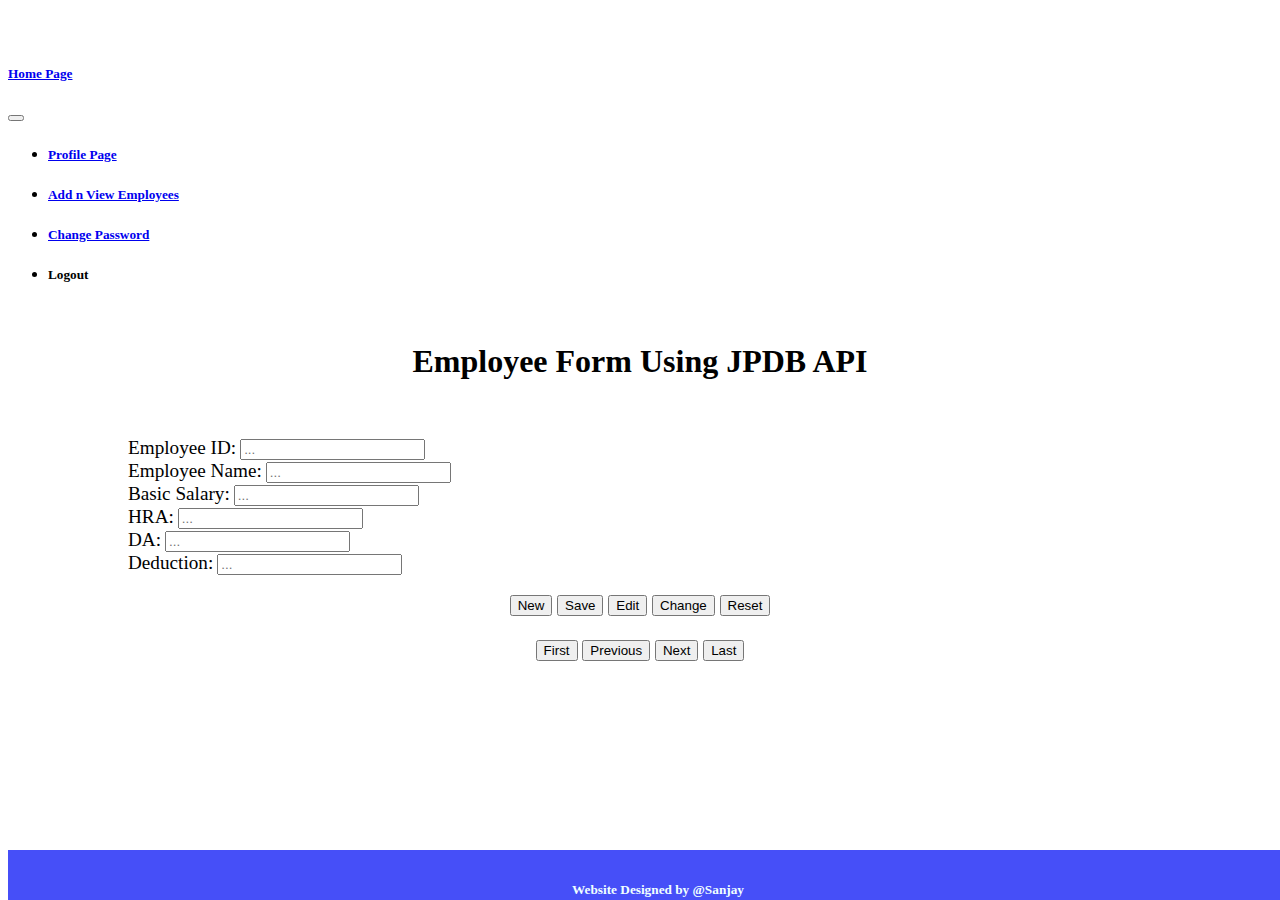
<file: Login2Xplore/index.html>
<!DOCTYPE html>
<html lang="en">
<head>
    <meta charset="UTF-8">
    <meta http-equiv="X-UA-Compatible" content="IE=edge">
    <meta name="viewport" content="width=device-width, initial-scale=1.0">
    <title>Document</title>
    <script src="https://ajax.googleapis.com/ajax/libs/jquery/3.6.0/jquery.min.js"></script>
    <link href="https://cdn.jsdelivr.net/npm/bootstrap@5.1.3/dist/css/bootstrap.min.css" rel="stylesheet" integrity="sha384-1BmE4kWBq78iYhFldvKuhfTAU6auU8tT94WrHftjDbrCEXSU1oBoqyl2QvZ6jIW3" crossorigin="anonymous">
    <script src="https://cdn.jsdelivr.net/npm/bootstrap@5.1.3/dist/js/bootstrap.bundle.min.js" integrity="sha384-ka7Sk0Gln4gmtz2MlQnikT1wXgYsOg+OMhuP+IlRH9sENBO0LRn5q+8nbTov4+1p" crossorigin="anonymous"></script>
    <link rel="stylesheet" href="resources/css/common.css"> 
    <script src="http://login2explore.com/jpdb/resources/js/0.0.4/jpdb-commons.js"></script>
    <script src="resources/js/index.js"></script>
    <script src="resources/js/common.js"></script>
    <script>
        var Status="in";
        var Name="index";
        checkSession();
    </script>
    <style>
        .bodypart{
            margin-left:120px;
            margin-right:120px;
            margin-top: 60px;
        }
    </style>
</head>
<body>
    <div id="header">

    </div>
    <div class="bodypart">
    <center><h1>Employee Form Using JPDB API</h1></center><br><br>

    <div class="mb-3">
        <big><label for="exampleFormControlInput1" class="form-label">Employee ID:</label></big>
        <input type="text" class="form-control" onchange="checkID()" id="empid" placeholder="...">
    </div>
    
    <div class="mb-3">
        <big><label for="exampleFormControlInput1" class="form-label">Employee Name:</label></big>
        <input type="email" class="form-control" id="empname" placeholder="...">
    </div>

    <div class="mb-3">
        <big><label for="exampleFormControlInput1" id="sal" class="form-label">Basic Salary:</label></big>
        <input type="email" class="form-control" id="empsal" placeholder="...">
    </div>

    <div class="mb-3">
        <big><label for="exampleFormControlInput1" id="hra" class="form-label">HRA:</label></big>
        <input type="email" class="form-control" id="emphra" placeholder="...">
    </div>

    <div class="mb-3">
        <big><label for="exampleFormControlInput1" id="da" class="form-label">DA:</label></big>
        <input type="email" class="form-control" id="empda" placeholder="...">
    </div>

    <div class="mb-3">
        <big><label for="exampleFormControlInput1" id="ded" class="form-label">Deduction:</label></big>
        <input type="email" class="form-control" id="empded" placeholder="...">
    </div>
    <br>
    <big><center>
    <button type="button" id="new" onclick="resetForm()" class="btn btn-primary">New</button>
    <button type="button" id="save" onclick="saveForm()" class="btn btn-primary">Save</button>
    <button type="button" id="edit" onclick="enableFields()" class="btn btn-primary">Edit</button>
    <button type="button" id="change" onclick="updateRecord()" class="btn btn-primary">Change</button>
    <button type="button" id="reset" onclick="resetForm()" class="btn btn-primary">Reset</button><br><br>
    <button type="button" id="first" onclick="goToFirst()" class="btn btn-primary">First</button>
    <button type="button" id="previous" onclick="goToPrevious()" class="btn btn-primary">Previous</button>
    <button type="button" id="next" onclick="goToNext()" class="btn btn-primary">Next</button>
    <button type="button" id="last" onclick="goToLast()" class="btn btn-primary">Last</button></center></big>
</div><br><br><br>
    <div id="footer">

    </div>
    <script>loadFooter();loadHeader0();</script>
</body>
</html>
</file>
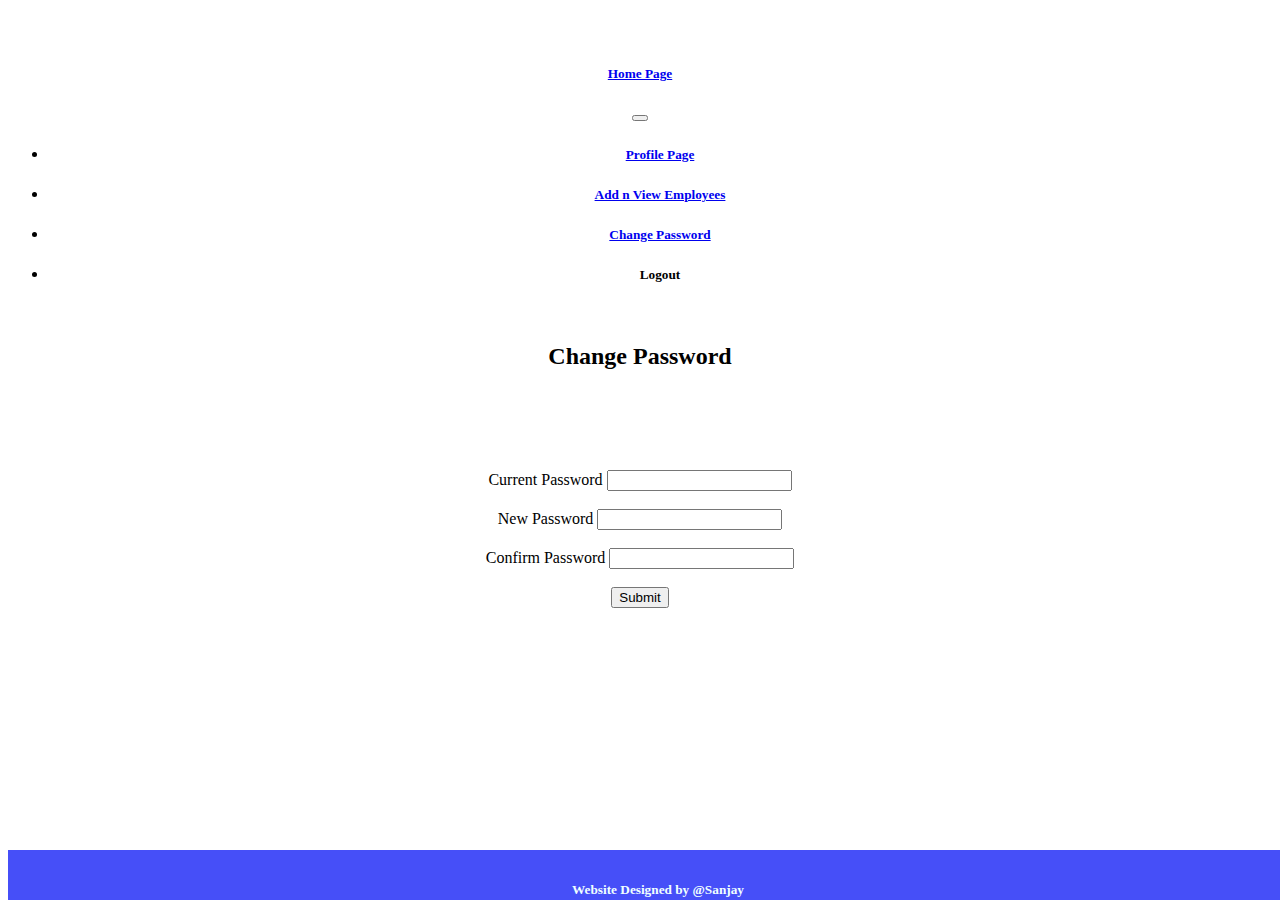
<file: Login2Xplore/changepass.html>
<!DOCTYPE html>
<html lang="en">
<head>
    <meta charset="UTF-8">
    <meta http-equiv="X-UA-Compatible" content="IE=edge">
    <meta name="viewport" content="width=device-width, initial-scale=1.0">
    <title>Document</title>
    <script src="https://ajax.googleapis.com/ajax/libs/jquery/3.6.0/jquery.min.js"></script>
    <link href="https://cdn.jsdelivr.net/npm/bootstrap@5.2.0-beta1/dist/css/bootstrap.min.css" rel="stylesheet" integrity="sha384-0evHe/X+R7YkIZDRvuzKMRqM+OrBnVFBL6DOitfPri4tjfHxaWutUpFmBp4vmVor" crossorigin="anonymous">
    <script src="https://cdn.jsdelivr.net/npm/bootstrap@5.2.0-beta1/dist/js/bootstrap.bundle.min.js" integrity="sha384-pprn3073KE6tl6bjs2QrFaJGz5/SUsLqktiwsUTF55Jfv3qYSDhgCecCxMW52nD2" crossorigin="anonymous"></script>
    <script src="resources/js/common.js"></script>
    <link rel="stylesheet" href="resources/css/common.css"> 
    <script src="https://login2explore.com/jpdb/resources/js/0.0.4/jpdb-commons.js"></script> 
    <script src="resources/js/changepass.js"></script>
    <script>
      var Status="in";
      var Name="changepass";
      
    </script>
    <script>checkSession();</script>
    <style>
      .pass{
        margin:100px
      }
    </style>
</head>
<body><center>
  <div id="header">

  </div><br>
  <h2>Change Password</h2>
    <div class="pass">
      <div class="input-group input-group-lg">
        <span class="input-group-text" id="inputGroup-sizing-lg">Current Password</span>
        <input type="text" class="form-control" id="currPass" aria-label="Sizing example input" aria-describedby="inputGroup-sizing-lg" required>
      </div><br>
      <div class="input-group input-group-lg">
        <span class="input-group-text" id="inputGroup-sizing-lg">New Password</span>
        <input type="text" class="form-control" id="newPass" aria-label="Sizing example input" aria-describedby="inputGroup-sizing-lg" required>
      </div><br>
      <div class="input-group input-group-lg">
        <span class="input-group-text" id="inputGroup-sizing-lg">Confirm Password</span>
        <input type="text" class="form-control" id="confirmPass" aria-label="Sizing example input" aria-describedby="inputGroup-sizing-lg" required>
      </div>
      <br>
      <button type="button" onclick="changePass()" class="btn btn-primary">Submit</button>
    </div>
    <br>
    
    <br>
    <div id="footer">

    </div>
    <script>loadFooter();loadHeader0();</script>
  </center>
</body>
</html>
</file>
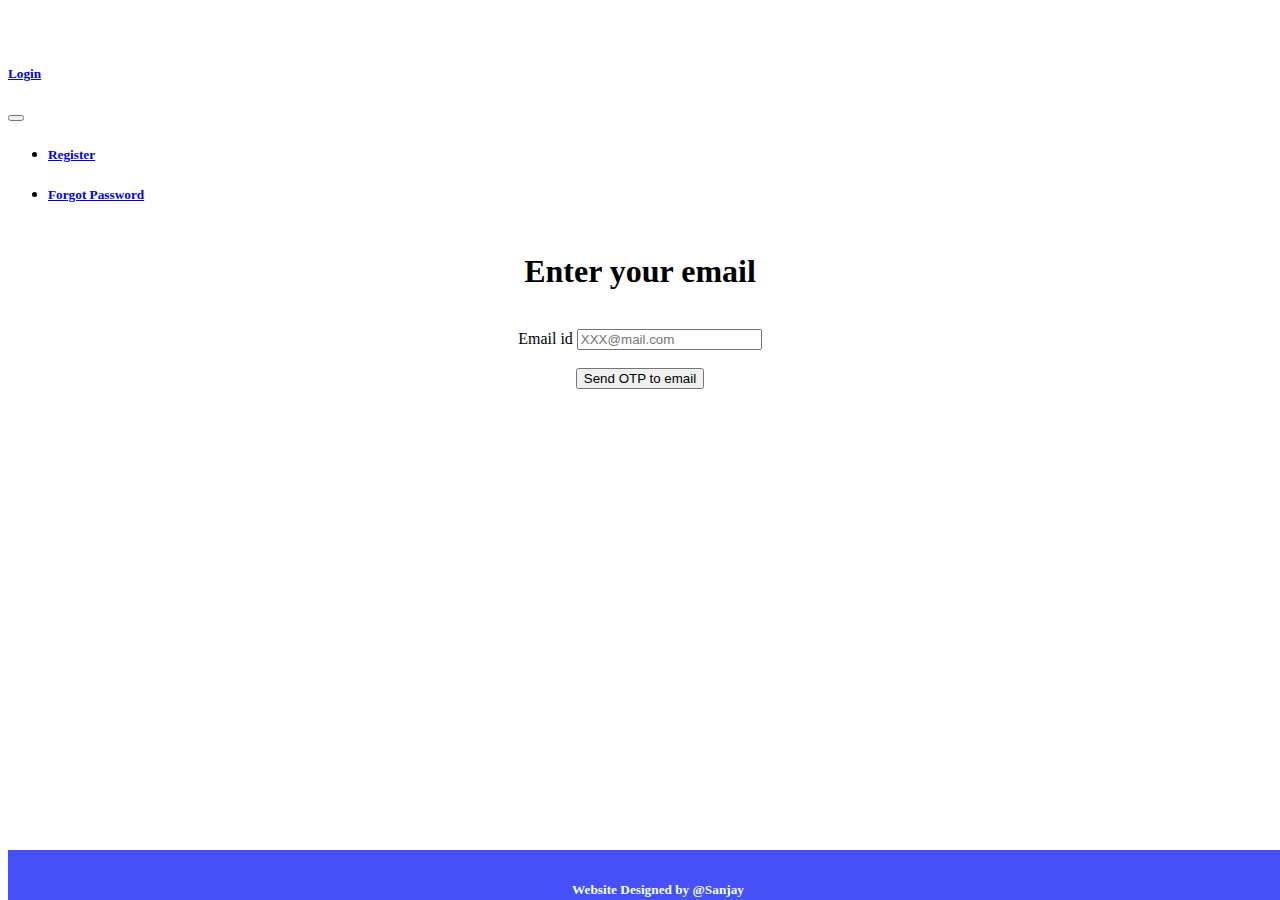
<file: Login2Xplore/forgot.html>
<!DOCTYPE html>
<html lang="en">
<head>
    <meta charset="UTF-8">
    <meta http-equiv="X-UA-Compatible" content="IE=edge">
    <meta name="viewport" content="width=device-width, initial-scale=1.0">
    <title>Document</title>
    <script src="https://ajax.googleapis.com/ajax/libs/jquery/3.6.0/jquery.min.js"></script>
    <link href="https://cdn.jsdelivr.net/npm/bootstrap@5.2.0-beta1/dist/css/bootstrap.min.css" rel="stylesheet" integrity="sha384-0evHe/X+R7YkIZDRvuzKMRqM+OrBnVFBL6DOitfPri4tjfHxaWutUpFmBp4vmVor" crossorigin="anonymous">
    <script src="https://cdn.jsdelivr.net/npm/bootstrap@5.2.0-beta1/dist/js/bootstrap.bundle.min.js" integrity="sha384-pprn3073KE6tl6bjs2QrFaJGz5/SUsLqktiwsUTF55Jfv3qYSDhgCecCxMW52nD2" crossorigin="anonymous"></script>
    <script src="resources/js/common.js"></script>
    <link rel="stylesheet" href="resources/css/common.css">
    <script src="https://login2explore.com/jpdb/resources/js/0.0.4/jpdb-commons.js"></script> 
    <script src="resources/js/forgot.js"></script>
    <script>
        var Status="out";
        var Name="forgot";
        checkSession();
    </script>
    <style>
        .bodypart{
            margin-left:250px;
            margin-right:250px;
            margin-top:50px;
        }
    </style>
</head>
<body>
  <div id="header">

  </div>
   
    <center>
    <div class="bodypart">
        <h1>Enter your email</h1>
        <br>
        <div class="input-group flex-nowrap">
            <span class="input-group-text" id="addon-wrapping">Email id</span>
            <input type="text" class="form-control" id="email" placeholder="XXX@mail.com" aria-label="Username" aria-describedby="addon-wrapping">
        </div>
        <br>
        <button type="button" onclick="sendEmail()" class="btn btn-primary">Send OTP to email</button>   
    </center>
    <div id="footer">

    </div>
    <script>loadFooter();loadHeader1();</script>
</body>
</html>
</file>
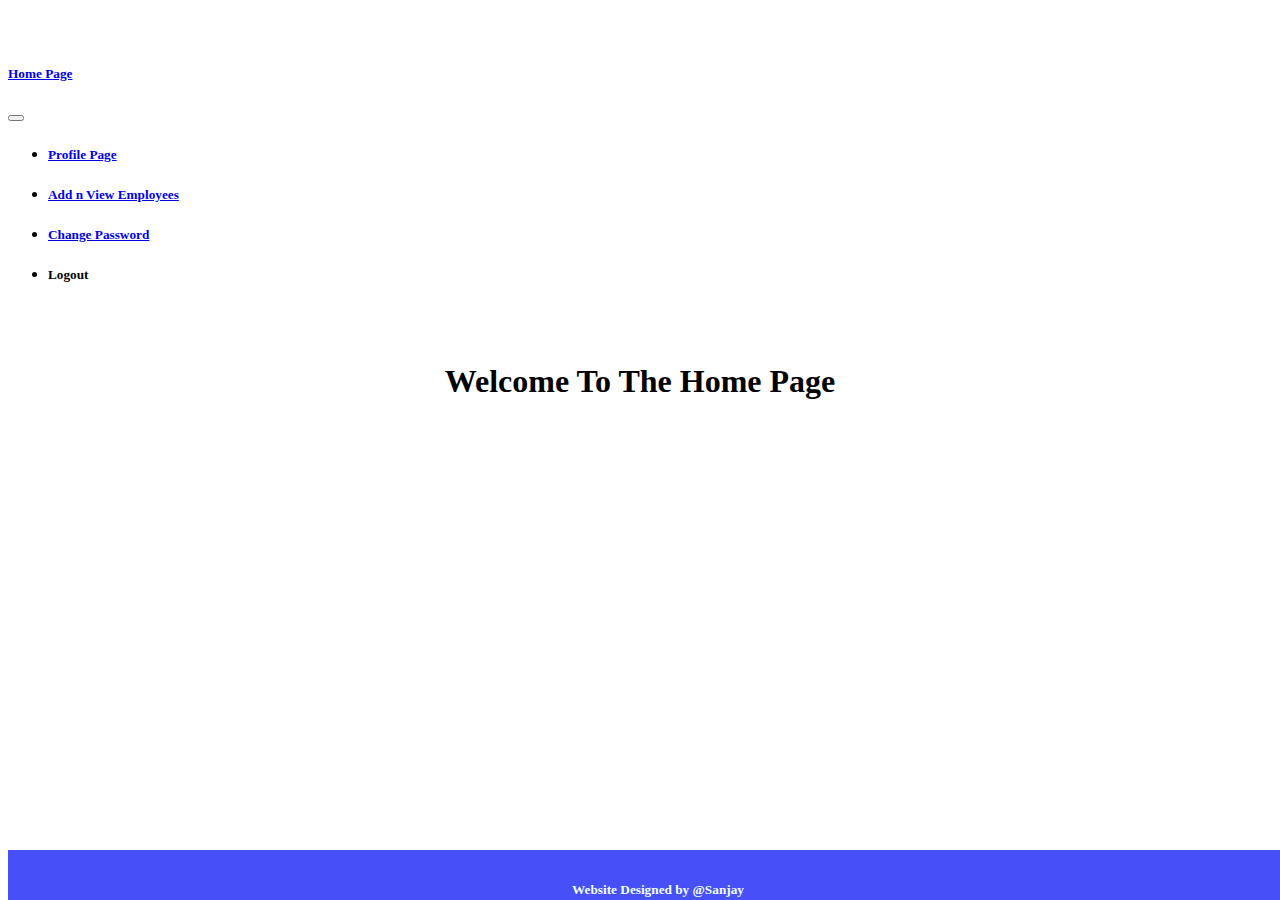
<file: Login2Xplore/homepage.html>
<!DOCTYPE html>
<html lang="en">
<head>
    <meta charset="UTF-8">
    <meta http-equiv="X-UA-Compatible" content="IE=edge">
    <meta name="viewport" content="width=device-width, initial-scale=1.0">
    <title>Document</title>
    <script src="https://ajax.googleapis.com/ajax/libs/jquery/3.6.0/jquery.min.js"></script>
    <link href="https://cdn.jsdelivr.net/npm/bootstrap@5.2.0-beta1/dist/css/bootstrap.min.css" rel="stylesheet" integrity="sha384-0evHe/X+R7YkIZDRvuzKMRqM+OrBnVFBL6DOitfPri4tjfHxaWutUpFmBp4vmVor" crossorigin="anonymous">
    <script src="https://cdn.jsdelivr.net/npm/bootstrap@5.2.0-beta1/dist/js/bootstrap.bundle.min.js" integrity="sha384-pprn3073KE6tl6bjs2QrFaJGz5/SUsLqktiwsUTF55Jfv3qYSDhgCecCxMW52nD2" crossorigin="anonymous"></script>
    <script src="resources/js/common.js"></script>
    <link rel="stylesheet" href="resources/css/common.css"> 
    <script src="https://login2explore.com/jpdb/resources/js/0.0.4/jpdb-commons.js"></script> 
    
    <script>
        var Status="in";
        var Name="homepage";
        checkSession();
    </script>
    
</head>
<body>
  <div id="header">

  </div>
    
    <br><br>
    <center>
        <h1>Welcome To The Home Page</h1>
    </center>
    <div id="footer">

    </div>
    <script>loadFooter();loadHeader0();</script>
</body>
</html>
</file>
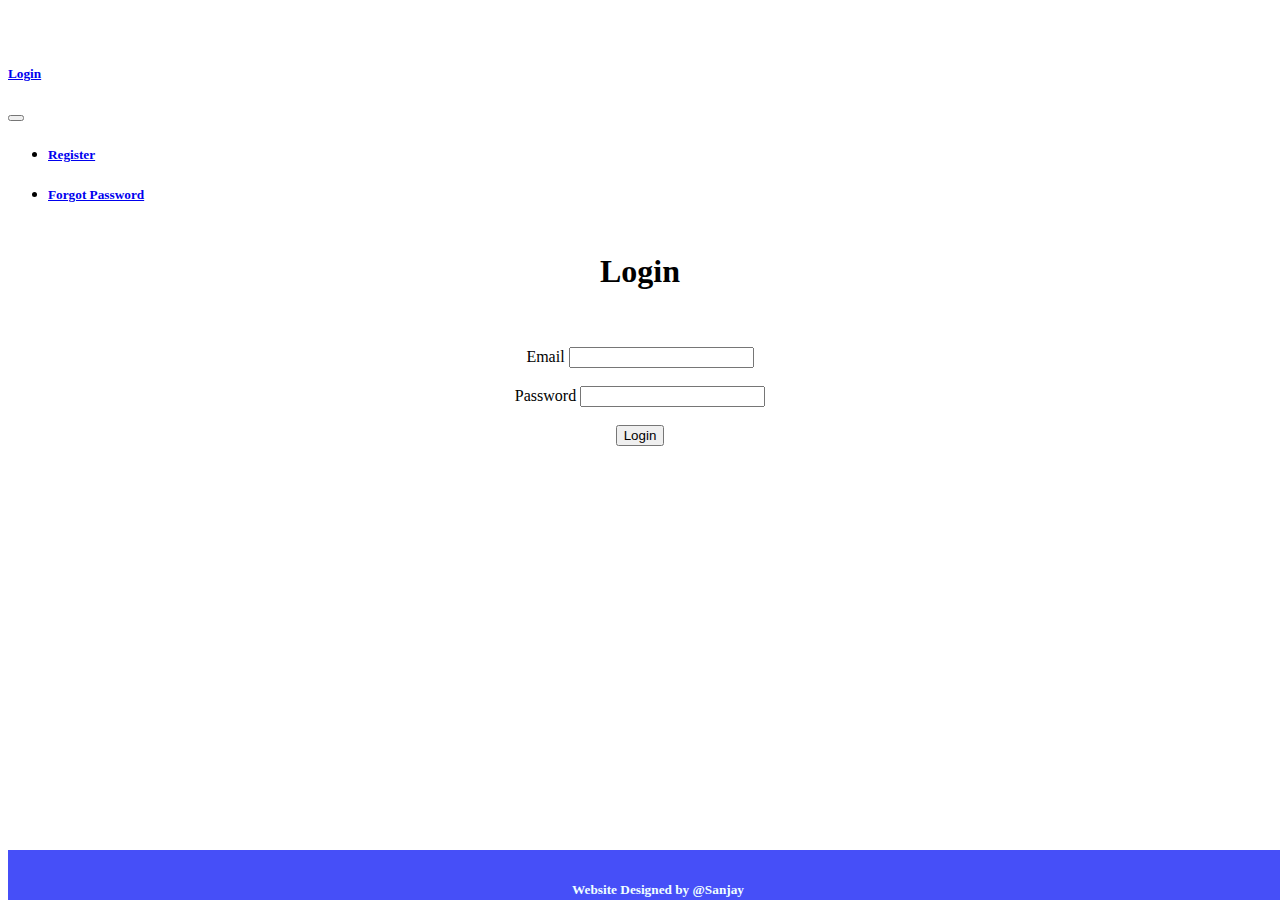
<file: Login2Xplore/login.html>
<!DOCTYPE html>
<html lang="en">
<head>
    <meta charset="UTF-8">
    <meta http-equiv="X-UA-Compatible" content="IE=edge">
    <meta name="viewport" content="width=device-width, initial-scale=1.0">
    <title>Document</title>
    <script src="https://ajax.googleapis.com/ajax/libs/jquery/3.6.0/jquery.min.js"></script>
    <link href="https://cdn.jsdelivr.net/npm/bootstrap@5.2.0-beta1/dist/css/bootstrap.min.css" rel="stylesheet" integrity="sha384-0evHe/X+R7YkIZDRvuzKMRqM+OrBnVFBL6DOitfPri4tjfHxaWutUpFmBp4vmVor" crossorigin="anonymous">
    <script src="https://cdn.jsdelivr.net/npm/bootstrap@5.2.0-beta1/dist/js/bootstrap.bundle.min.js" integrity="sha384-pprn3073KE6tl6bjs2QrFaJGz5/SUsLqktiwsUTF55Jfv3qYSDhgCecCxMW52nD2" crossorigin="anonymous"></script>
    <script src="resources/js/login.js"></script>
    <script src="resources/js/common.js"></script>
    <script src="https://login2explore.com/jpdb/resources/js/0.0.4/jpdb-commons.js"></script>
    <link rel="stylesheet" href="resources/css/common.css">
    
    <script>
        var Status="out";
        var Name="login";
        checkSession();
    </script>
    <style>
    .bodypart{
        margin-left:100px;
        margin-right:100px;
        margin-top:50px;
    }
</style>
</head>
<body>
  <div id="header">

  </div>
    
    <div class="bodypart">
    <center>
        <h1>Login</h1>
        <br>
        <div id="msg"></div>
        <br>
        <div class="input-group input-group-lg">
            <span class="input-group-text" id="inputGroup-sizing-lg">Email</span>
            <input type="text" class="form-control" id="email" aria-label="Sizing example input" aria-describedby="inputGroup-sizing-default" required>
        </div>
        <br>
        <div class="input-group input-group-lg">
            <span class="input-group-text" id="inputGroup-sizing-lg">Password</span>
            <input type="text" class="form-control" id="pass" aria-label="Sizing example input" aria-describedby="inputGroup-sizing-default" required>
        </div>
        <br>
        <button type="button" onclick="checkUser()" class="btn btn-primary btn-lg">Login</button>
    </center>
    </div>
    <div id="footer">

    </div>
    <script>loadFooter();loadHeader1();</script>
</body>
</html>
</file>
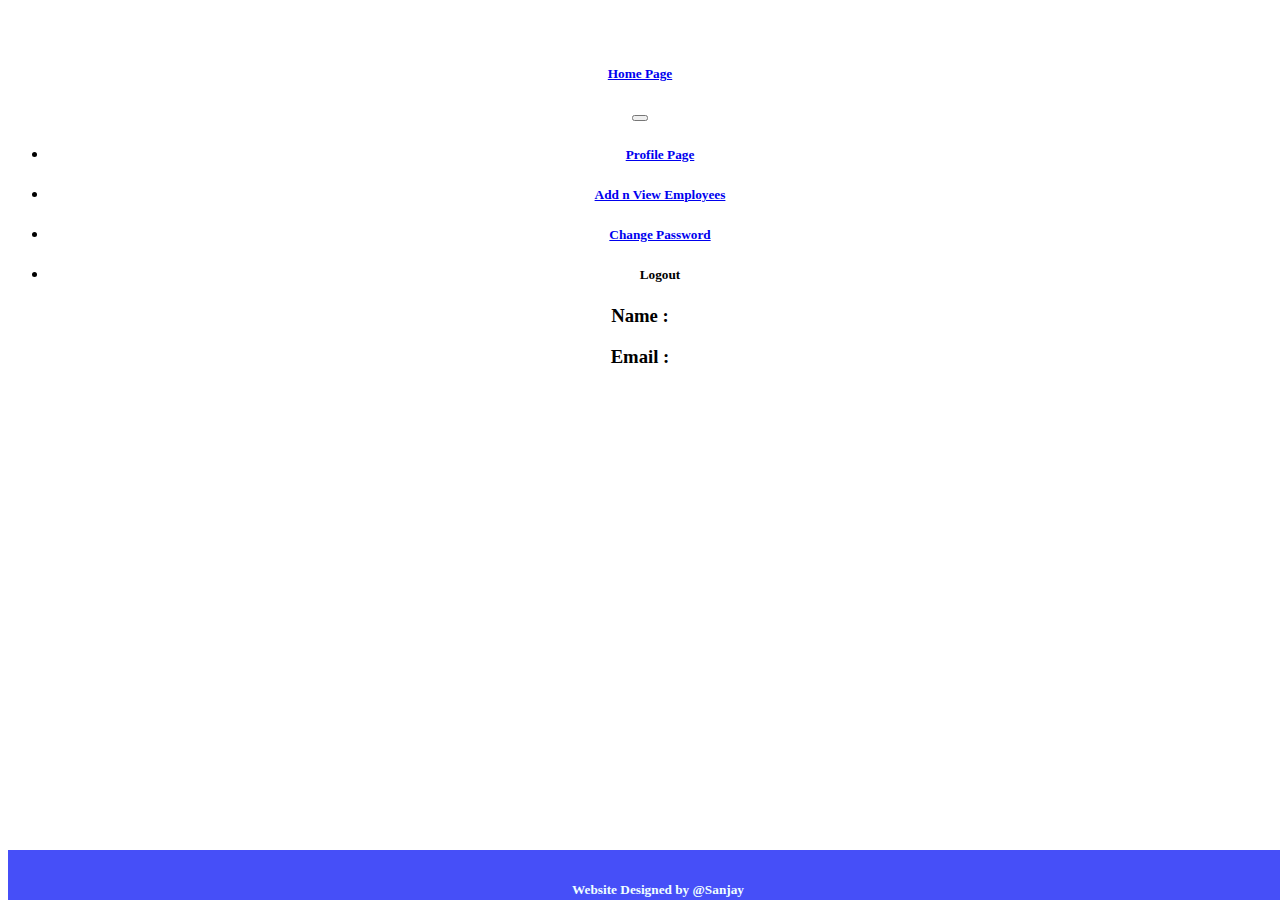
<file: Login2Xplore/profile.html>
<!DOCTYPE html>
<html lang="en">
  <head>
    <meta charset="UTF-8" />
    <meta http-equiv="X-UA-Compatible" content="IE=edge" />
    <meta name="viewport" content="width=device-width, initial-scale=1.0" />
    <title>Document</title>
    <script src="https://ajax.googleapis.com/ajax/libs/jquery/3.6.0/jquery.min.js"></script>
    <link
      href="https://cdn.jsdelivr.net/npm/bootstrap@5.2.0-beta1/dist/css/bootstrap.min.css"
      rel="stylesheet"
      integrity="sha384-0evHe/X+R7YkIZDRvuzKMRqM+OrBnVFBL6DOitfPri4tjfHxaWutUpFmBp4vmVor"
      crossorigin="anonymous"
    />
    <script src="https://cdn.jsdelivr.net/npm/bootstrap@5.2.0-beta1/dist/js/bootstrap.bundle.min.js"
      integrity="sha384-pprn3073KE6tl6bjs2QrFaJGz5/SUsLqktiwsUTF55Jfv3qYSDhgCecCxMW52nD2"
      crossorigin="anonymous"></script>
    <script src="resources/js/common.js"></script>
    <link rel="stylesheet" href="resources/css/common.css" />
    <script src="https://login2explore.com/jpdb/resources/js/0.0.4/jpdb-commons.js"></script>
    <script src="resources/js/profile.js"></script>
    <script>
      var Status="in";
      var Name="profile";
      checkSession();
      
    </script>
    <script>kalel();</script>
  </head>
  <body>
    <center>
      <div id="header"></div>
      
        <h3>Name :</h3>
        <div id="kacha">

        </div>
        <h3>Email :</h3>
        <div id="divemail"></div>
      
      <br /><br />
      <div id="footer"></div>
    </center>
    <script>
      loadFooter();
      loadHeader0();
    </script>
  </body>
</html>
</file>
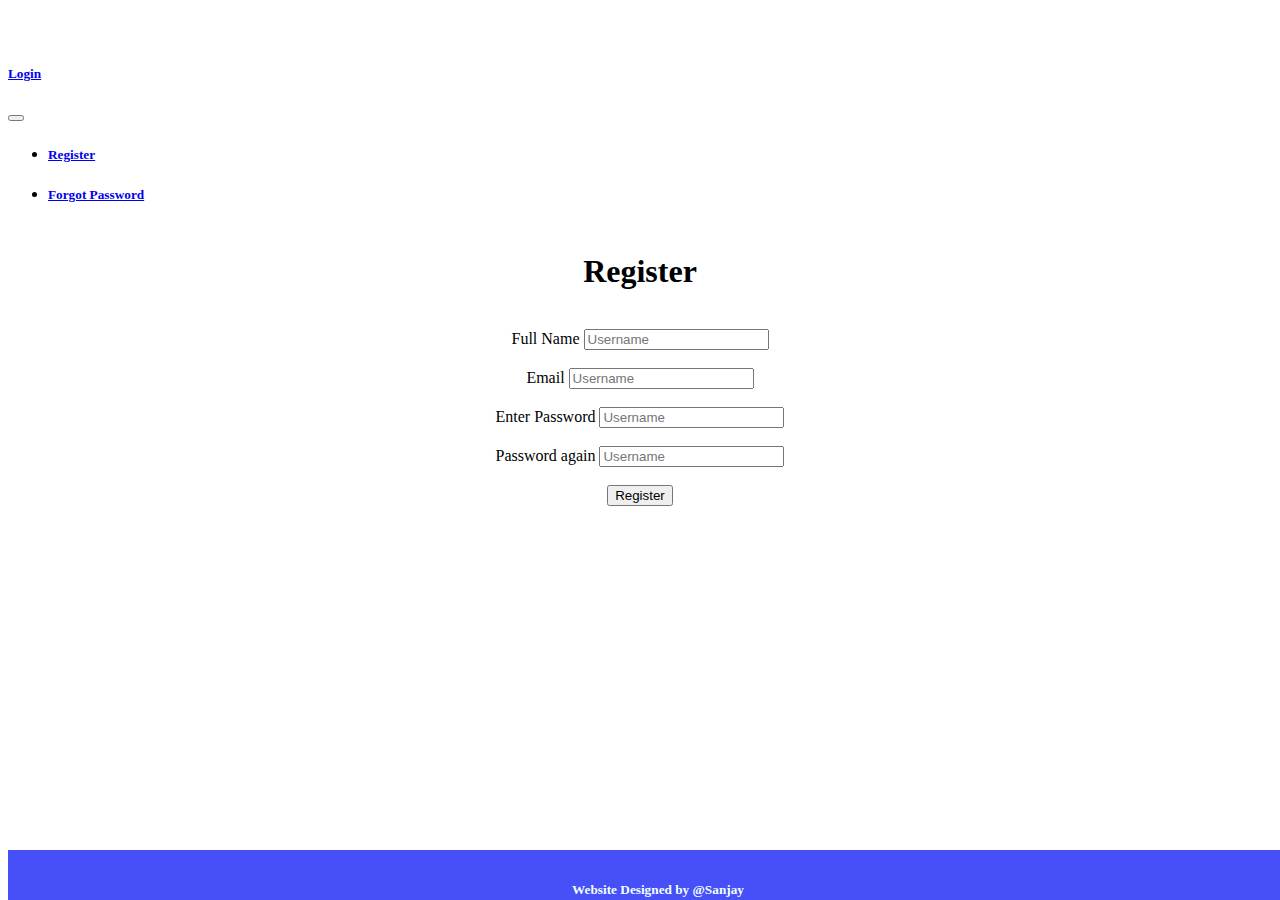
<file: Login2Xplore/register.html>
<!DOCTYPE html>
<html lang="en">
<head>
    <meta charset="UTF-8">
    <meta http-equiv="X-UA-Compatible" content="IE=edge">
    <meta name="viewport" content="width=device-width, initial-scale=1.0">
    <title>Document</title>
    <script src="https://ajax.googleapis.com/ajax/libs/jquery/3.6.0/jquery.min.js"></script>
    <link href="https://cdn.jsdelivr.net/npm/bootstrap@5.2.0-beta1/dist/css/bootstrap.min.css" rel="stylesheet" integrity="sha384-0evHe/X+R7YkIZDRvuzKMRqM+OrBnVFBL6DOitfPri4tjfHxaWutUpFmBp4vmVor" crossorigin="anonymous">
    <script src="https://cdn.jsdelivr.net/npm/bootstrap@5.2.0-beta1/dist/js/bootstrap.bundle.min.js" integrity="sha384-pprn3073KE6tl6bjs2QrFaJGz5/SUsLqktiwsUTF55Jfv3qYSDhgCecCxMW52nD2" crossorigin="anonymous"></script>
    <link rel="stylesheet" href="resources/css/common.css">
    <script src="resources/js/common.js"></script>
    <script src="resources/js/register.js"></script>
    <script src="https://login2explore.com/jpdb/resources/js/0.0.4/jpdb-commons.js"></script>
    <script>
        var Status="out";
        var Name="register";
        checkSession();
    </script>
    <style>
        .bodypart{
            margin-left:250px;
            margin-right:250px;
            margin-top:50px;
        }
    </style>
</head>
<body>
  <div id="header">

  </div>
    
    <center>
    <div class="bodypart">
        <h1>Register</h1>
        <br>
        <div id="msg">
            
        </div>
        <div class="input-group flex-nowrap">
            <span class="input-group-text" id="addon-wrapping">Full Name</span>
            <input type="text" class="form-control" id="fname" placeholder="Username" aria-label="Username" aria-describedby="addon-wrapping" required>
        </div>
        <br>
        <div class="input-group flex-nowrap">
            <span class="input-group-text" id="addon-wrapping">Email</span>
            <input type="text" class="form-control" onchange="checkEmail()" id="email" placeholder="Username" aria-label="Username" aria-describedby="addon-wrapping" required>
        </div>
        <br>
        <div class="input-group flex-nowrap">
            <span class="input-group-text" id="addon-wrapping">Enter Password</span>
            <input type="text" class="form-control" id="pass" placeholder="Username" aria-label="Username" aria-describedby="addon-wrapping" required>
        </div>
        <br>
        <div class="input-group flex-nowrap">
            <span class="input-group-text" id="addon-wrapping">Password again   </span>
            <input type="text" class="form-control" id="apass" placeholder="Username" aria-label="Username" aria-describedby="addon-wrapping" required>
        </div>
        <br> 
        <button type="button" onclick="saveUser()" class="btn btn-primary">Register</button>   
    </center>
    <div id="footer">

    </div>
    <script>loadFooter();loadHeader1();</script>
</body>
</html>
</file>
<file: Login2Xplore/resources/css/common.css>
#footer {
    position: fixed;
    padding: 10px 10px 0px 10px;
    bottom: 0;
    width: 100%;
    /* Height of the footer*/ 
    height: 40px;
    color: azure    ;
    background: rgb(70, 79, 248);
}
</file>
